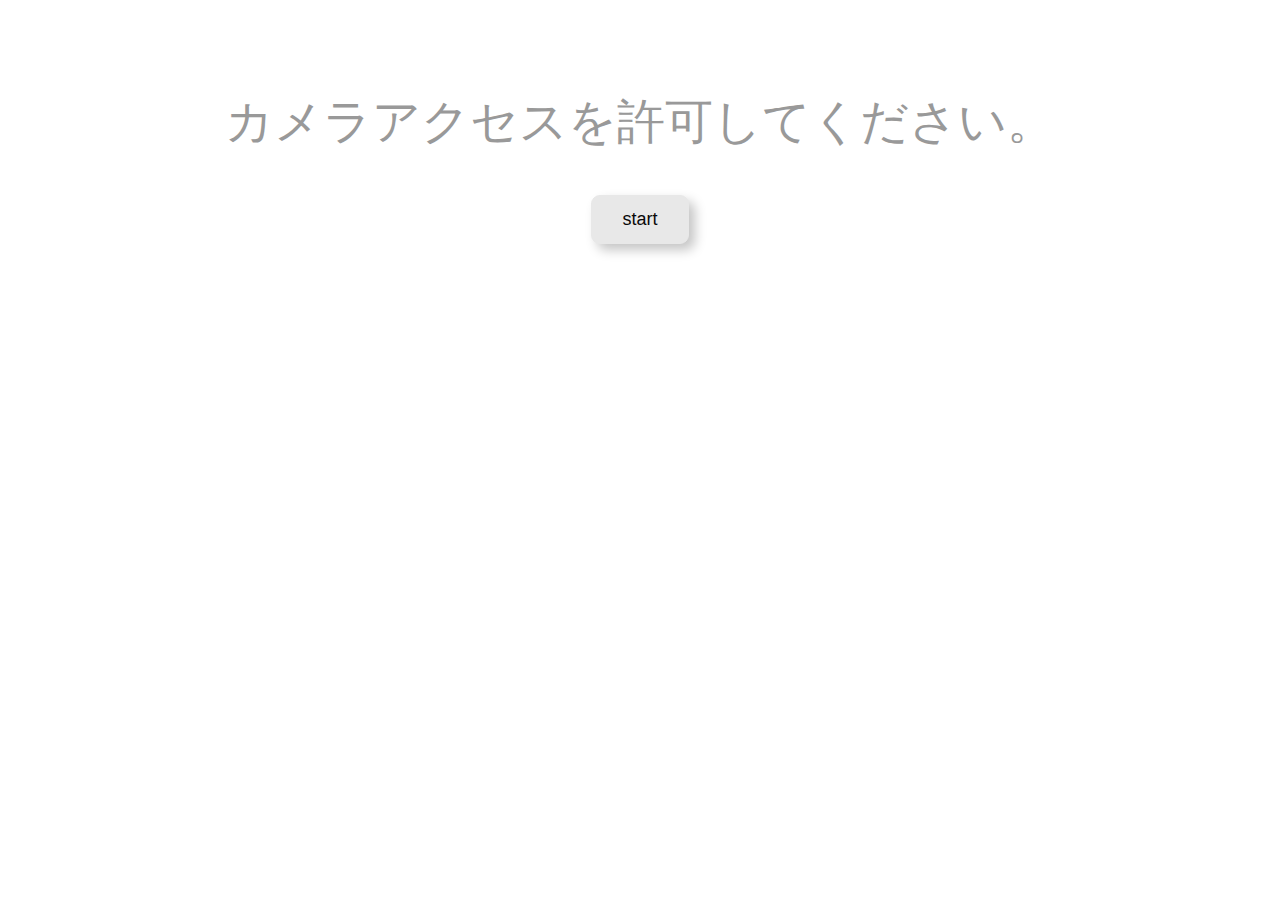
<file: index.html>
<!DOCTYPE html>
<html>
    <head>
        <title>ascii camera</title>
        <meta charset="utf-8" />
        <link rel="stylesheet" href="css/main.css" />
        <link href="/favicon.png" rel="icon" type="image/png" />
        <meta name="mobile-web-app-capable" content="yes" />
    </head>
    <body>
        <h1 id="info">カメラアクセスを許可してください。</h1>

        <div id="notSupported">
            <h1>ブラウザがカメラAPIに対応していません。</h1>
        </div>
        <div id="buttons">
            <button id="button">start</button>
            <button id="button2">simulate</button>
        </div>
        <pre id="ascii" style="font-family: 'Courier'"></pre>
        <!--出力-->

        <script src="script/camera.js"></script>
        <script src="script/ascii.js"></script>
        <script src="script/app.js"></script>
        <script src="script/asciiCameraFluid.js"></script>
    </body>
</html>
</file>
<file: css/main.css>
body {
    padding: 50px;
    background: white;
    color: black;
}

h1 {
    font-family: 'Helvetica neue', 'Helvetica', 'Arial', sans-serif;
    font-size: 48px;
    font-weight: 300;
    color: #999;
    text-align: center;
}

#notSupported {
    display: none;
}

#notSupported h1 {
    color: #b41a1a;
    margin-bottom: 20px;
}

#notSupported img {
    display: block;
    margin: 0 auto;
}

#ascii {
    font-family: 'Courier New', 'Courier', monospace;
    font-size: 10px;
    line-height: 10px;
    letter-spacing: -1.5px;
    text-align: center;
}

#button {
    border: none;
    margin: 0.5em;
    color: #090909;
    padding: 0.7em 1.7em;
    font-size: 18px;
    border-radius: 0.5em;
    background: #e8e8e8;
    border: 1px solid #e8e8e8;
    transition: all .3s;
    box-shadow: 6px 6px 12px #c5c5c5,
                -6px -6px 12px #ffffff;
   }
   
   button:hover {
    border: 1px solid white;
   }
   
   button:active {
    box-shadow: 4px 4px 12px #c5c5c5,
                -4px -4px 12px #ffffff;
   }

#button2 {
    border: none;
    margin: 0.5em;
    color: #090909;
    display: none;
    padding: 0.7em 1.7em;
    font-size: 18px;
    border-radius: 0.5em;
    background: #e8e8e8;
    border: 1px solid #e8e8e8;
    transition: all .3s;
    box-shadow: 6px 6px 12px #c5c5c5,
                -6px -6px 12px #ffffff;
   }
   
   button2:hover {
    border: 1px solid white;
   }
   
   button2:active {
    box-shadow: 4px 4px 12px #c5c5c5,
                -4px -4px 12px #ffffff;
   }

#buttons {
    display: flex;
    justify-content: center;
}
</file>
